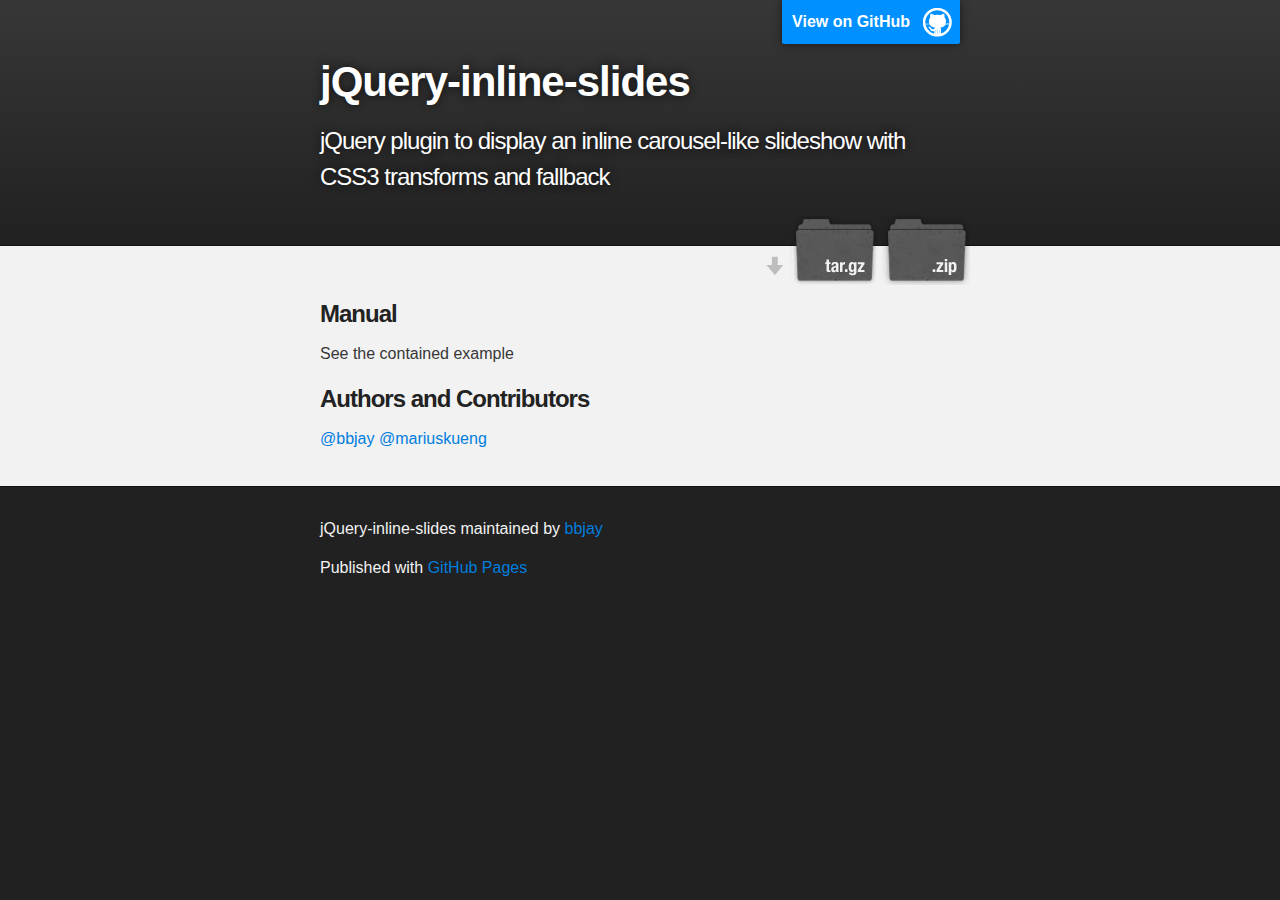
<file: index.html>
<!DOCTYPE html>
<html>

  <head>
    <meta charset='utf-8' />
    <meta http-equiv="X-UA-Compatible" content="chrome=1" />
    <meta name="description" content="jQuery-inline-slides : jQuery plugin to display an inline carousel-like slideshow with CSS3 transforms and fallback" />

    <link rel="stylesheet" type="text/css" media="screen" href="stylesheets/stylesheet.css">

    <title>jQuery-inline-slides</title>
  </head>

  <body>

    <!-- HEADER -->
    <div id="header_wrap" class="outer">
        <header class="inner">
          <a id="forkme_banner" href="https://github.com/bbjay/jquery-inline-slides">View on GitHub</a>

          <h1 id="project_title">jQuery-inline-slides</h1>
          <h2 id="project_tagline">jQuery plugin to display an inline carousel-like slideshow with CSS3 transforms and fallback</h2>

            <section id="downloads">
              <a class="zip_download_link" href="https://github.com/bbjay/jquery-inline-slides/zipball/master">Download this project as a .zip file</a>
              <a class="tar_download_link" href="https://github.com/bbjay/jquery-inline-slides/tarball/master">Download this project as a tar.gz file</a>
            </section>
        </header>
    </div>

    <!-- MAIN CONTENT -->
    <div id="main_content_wrap" class="outer">
      <section id="main_content" class="inner">
        <h3>Manual</h3>

<p>See the contained example</p>

<h3>Authors and Contributors</h3>

<p><a href="https://github.com/bbjay" class="user-mention">@bbjay</a>
<a href="https://github.com/mariuskueng" class="user-mention">@mariuskueng</a></p>
      </section>
    </div>

    <!-- FOOTER  -->
    <div id="footer_wrap" class="outer">
      <footer class="inner">
        <p class="copyright">jQuery-inline-slides maintained by <a href="https://github.com/bbjay">bbjay</a></p>
        <p>Published with <a href="http://pages.github.com">GitHub Pages</a></p>
      </footer>
    </div>

    

  </body>
</html>
</file>
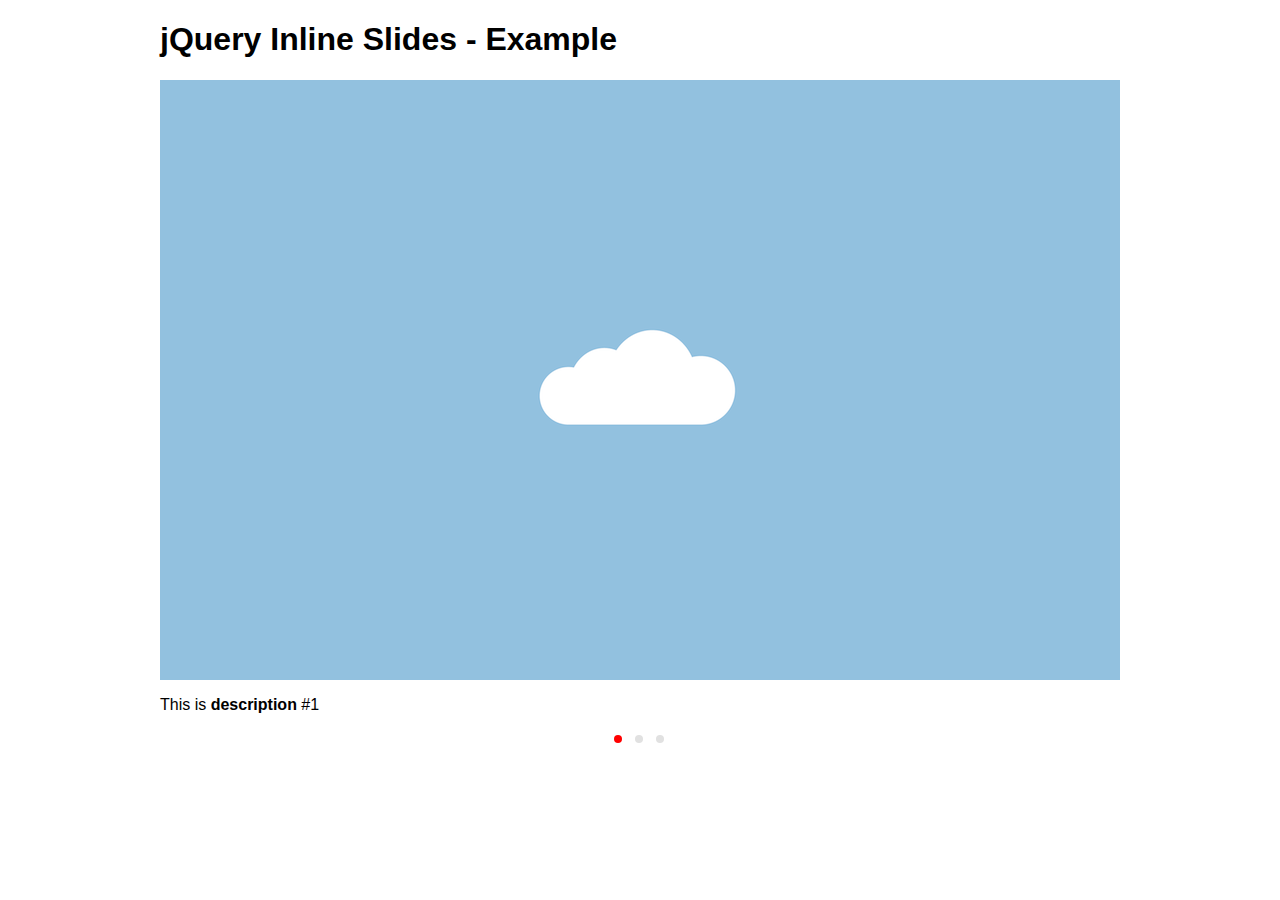
<file: example/index.html>
<!DOCTYPE html>
<html>
    <head>
        <meta http-equiv="Content-type" content="text/html; charset=utf-8">
        <title>jQuery Inline Slides - Example</title>
        <!-- import your stylesheet -->
		<link rel="stylesheet" type="text/css" href="./style.css"> 
    </head>
    <body>
        <div id="wrapper">
            <h1>jQuery Inline Slides - Example</h1>

            <!-- this is the overall slideshow wrapper -->
            <div id="slideshow-wrapper">
                <!-- the images get included into this div -->
                <div class="slideshow-images"></div>
            </div>

            <!-- in here goes your image description -->
            <div id="detail"></div>

            <!-- this is the pager to switch between images -->
            <ul class="pager"></ul>
        </div>

        <!-- import jquery, the plugin and your own scripts -->
        <script type="text/javascript" src="./jquery-1.7.2.min.js"></script>
        <script type="text/javascript" src="../jquery-inline-slides.js"></script>
        <script type="text/javascript" src="./main.js"></script>
    </body>
</html>
</file>
<file: stylesheets/stylesheet.css>
/*******************************************************************************
Slate Theme for Github Pages
by Jason Costello, @jsncostello
*******************************************************************************/

@import url(pygment_trac.css);

/*******************************************************************************
MeyerWeb Reset
*******************************************************************************/

html, body, div, span, applet, object, iframe,
h1, h2, h3, h4, h5, h6, p, blockquote, pre,
a, abbr, acronym, address, big, cite, code,
del, dfn, em, img, ins, kbd, q, s, samp,
small, strike, strong, sub, sup, tt, var,
b, u, i, center,
dl, dt, dd, ol, ul, li,
fieldset, form, label, legend,
table, caption, tbody, tfoot, thead, tr, th, td,
article, aside, canvas, details, embed,
figure, figcaption, footer, header, hgroup,
menu, nav, output, ruby, section, summary,
time, mark, audio, video {
  margin: 0;
  padding: 0;
  border: 0;
  font: inherit;
  vertical-align: baseline;
}

/* HTML5 display-role reset for older browsers */
article, aside, details, figcaption, figure,
footer, header, hgroup, menu, nav, section {
  display: block;
}

ol, ul {
  list-style: none;
}

blockquote, q {
}

table {
  border-collapse: collapse;
  border-spacing: 0;
}

a:focus {
  outline: none;
}

/*******************************************************************************
Theme Styles
*******************************************************************************/

body {
  box-sizing: border-box;
  color:#373737;
  background: #212121;
  font-size: 16px;
  font-family: 'Myriad Pro', Calibri, Helvetica, Arial, sans-serif;
  line-height: 1.5;
  -webkit-font-smoothing: antialiased;
}

h1, h2, h3, h4, h5, h6 {
  margin: 10px 0;
  font-weight: 700;
  color:#222222;
  font-family: 'Lucida Grande', 'Calibri', Helvetica, Arial, sans-serif;
  letter-spacing: -1px;
}

h1 {
  font-size: 36px;
  font-weight: 700;
}

h2 {
  padding-bottom: 10px;
  font-size: 32px;
  background: url('../images/bg_hr.png') repeat-x bottom;
}

h3 {
  font-size: 24px;
}

h4 {
  font-size: 21px;
}

h5 {
  font-size: 18px;
}

h6 {
  font-size: 16px;
}

p {
  margin: 10px 0 15px 0;
}

footer p {
  color: #f2f2f2;
}

a {
  text-decoration: none;
  color: #007edf;
  text-shadow: none;

  transition: color 0.5s ease;
  transition: text-shadow 0.5s ease;
  -webkit-transition: color 0.5s ease;
  -webkit-transition: text-shadow 0.5s ease;
  -moz-transition: color 0.5s ease;
  -moz-transition: text-shadow 0.5s ease;
  -o-transition: color 0.5s ease;
  -o-transition: text-shadow 0.5s ease;
  -ms-transition: color 0.5s ease;
  -ms-transition: text-shadow 0.5s ease;
}

#main_content a:hover {
  color: #0069ba;
  text-shadow: #0090ff 0px 0px 2px;
}

footer a:hover {
  color: #43adff;
  text-shadow: #0090ff 0px 0px 2px;
}

em {
  font-style: italic;
}

strong {
  font-weight: bold;
}

img {
  position: relative;
  margin: 0 auto;
  max-width: 739px;
  padding: 5px;
  margin: 10px 0 10px 0;
  border: 1px solid #ebebeb;

  box-shadow: 0 0 5px #ebebeb;
  -webkit-box-shadow: 0 0 5px #ebebeb;
  -moz-box-shadow: 0 0 5px #ebebeb;
  -o-box-shadow: 0 0 5px #ebebeb;
  -ms-box-shadow: 0 0 5px #ebebeb;
}

pre, code {
  width: 100%;
  color: #222;
  background-color: #fff;

  font-family: Monaco, "Bitstream Vera Sans Mono", "Lucida Console", Terminal, monospace;
  font-size: 14px;

  border-radius: 2px;
  -moz-border-radius: 2px;
  -webkit-border-radius: 2px;



}

pre {
  width: 100%;
  padding: 10px;
  box-shadow: 0 0 10px rgba(0,0,0,.1);
  overflow: auto;
}

code {
  padding: 3px;
  margin: 0 3px;
  box-shadow: 0 0 10px rgba(0,0,0,.1);
}

pre code {
  display: block;
  box-shadow: none;
}

blockquote {
  color: #666;
  margin-bottom: 20px;
  padding: 0 0 0 20px;
  border-left: 3px solid #bbb;
}

ul, ol, dl {
  margin-bottom: 15px
}

ul li {
  list-style: inside;
  padding-left: 20px;
}

ol li {
  list-style: decimal inside;
  padding-left: 20px;
}

dl dt {
  font-weight: bold;
}

dl dd {
  padding-left: 20px;
  font-style: italic;
}

dl p {
  padding-left: 20px;
  font-style: italic;
}

hr {
  height: 1px;
  margin-bottom: 5px;
  border: none;
  background: url('../images/bg_hr.png') repeat-x center;
}

table {
  border: 1px solid #373737;
  margin-bottom: 20px;
  text-align: left;
 }

th {
  font-family: 'Lucida Grande', 'Helvetica Neue', Helvetica, Arial, sans-serif;
  padding: 10px;
  background: #373737;
  color: #fff;
 }

td {
  padding: 10px;
  border: 1px solid #373737;
 }

form {
  background: #f2f2f2;
  padding: 20px;
}

img {
  width: 100%;
  max-width: 100%;
}

/*******************************************************************************
Full-Width Styles
*******************************************************************************/

.outer {
  width: 100%;
}

.inner {
  position: relative;
  max-width: 640px;
  padding: 20px 10px;
  margin: 0 auto;
}

#forkme_banner {
  display: block;
  position: absolute;
  top:0;
  right: 10px;
  z-index: 10;
  padding: 10px 50px 10px 10px;
  color: #fff;
  background: url('../images/blacktocat.png') #0090ff no-repeat 95% 50%;
  font-weight: 700;
  box-shadow: 0 0 10px rgba(0,0,0,.5);
  border-bottom-left-radius: 2px;
  border-bottom-right-radius: 2px;
}

#header_wrap {
  background: #212121;
  background: -moz-linear-gradient(top, #373737, #212121);
  background: -webkit-linear-gradient(top, #373737, #212121);
  background: -ms-linear-gradient(top, #373737, #212121);
  background: -o-linear-gradient(top, #373737, #212121);
  background: linear-gradient(top, #373737, #212121);
}

#header_wrap .inner {
  padding: 50px 10px 30px 10px;
}

#project_title {
  margin: 0;
  color: #fff;
  font-size: 42px;
  font-weight: 700;
  text-shadow: #111 0px 0px 10px;
}

#project_tagline {
  color: #fff;
  font-size: 24px;
  font-weight: 300;
  background: none;
  text-shadow: #111 0px 0px 10px;
}

#downloads {
  position: absolute;
  width: 210px;
  z-index: 10;
  bottom: -40px;
  right: 0;
  height: 70px;
  background: url('../images/icon_download.png') no-repeat 0% 90%;
}

.zip_download_link {
  display: block;
  float: right;
  width: 90px;
  height:70px;
  text-indent: -5000px;
  overflow: hidden;
  background: url(../images/sprite_download.png) no-repeat bottom left;
}

.tar_download_link {
  display: block;
  float: right;
  width: 90px;
  height:70px;
  text-indent: -5000px;
  overflow: hidden;
  background: url(../images/sprite_download.png) no-repeat bottom right;
  margin-left: 10px;
}

.zip_download_link:hover {
  background: url(../images/sprite_download.png) no-repeat top left;
}

.tar_download_link:hover {
  background: url(../images/sprite_download.png) no-repeat top right;
}

#main_content_wrap {
  background: #f2f2f2;
  border-top: 1px solid #111;
  border-bottom: 1px solid #111;
}

#main_content {
  padding-top: 40px;
}

#footer_wrap {
  background: #212121;
}



/*******************************************************************************
Small Device Styles
*******************************************************************************/

@media screen and (max-width: 480px) {
  body {
    font-size:14px;
  }

  #downloads {
    display: none;
  }

  .inner {
    min-width: 320px;
    max-width: 480px;
  }

  #project_title {
  font-size: 32px;
  }

  h1 {
    font-size: 28px;
  }

  h2 {
    font-size: 24px;
  }

  h3 {
    font-size: 21px;
  }

  h4 {
    font-size: 18px;
  }

  h5 {
    font-size: 14px;
  }

  h6 {
    font-size: 12px;
  }

  code, pre {
    min-width: 320px;
    max-width: 480px;
    font-size: 11px;
  }

}
</file>
<file: example/style.css>
body{
    padding-bottom: 20px;
    font-family: Helvetica, Arial sans-serif;
}
#wrapper{
    width: 100%;
    max-width: 960px;
    margin: 0 auto;
}

/* The styling is up to you*/

#slideshow-wrapper{
    overflow: hidden; /* create a mask around the images */
    width: 100%;
}
#slideshow-wrapper:after{
    clear: both;
}

.slideshow-images img{
    display: block;
    height: auto;
    float: left;
}
ul.pager{
    position: relative;
    display: block;
    margin: 0 auto;
    width: 242px;
    padding:0;
    font-size: 28px;
    line-height: 15px;
    text-align: center;
}
ul.pager a{
    min-width:20px;
    min-height:20px;
    display: inline-block;
    color: #e1e1e1;
}
ul.pager .active{
    color: #F00;
}
ul.pager li{
    float:left;
    display: list-item;
    list-style-position: inside;
    list-style-type: disc;
    padding: 0 5px;
    width: 11px;
}
#detail{
    margin: 0 auto;
    width: auto;
}
</file>
